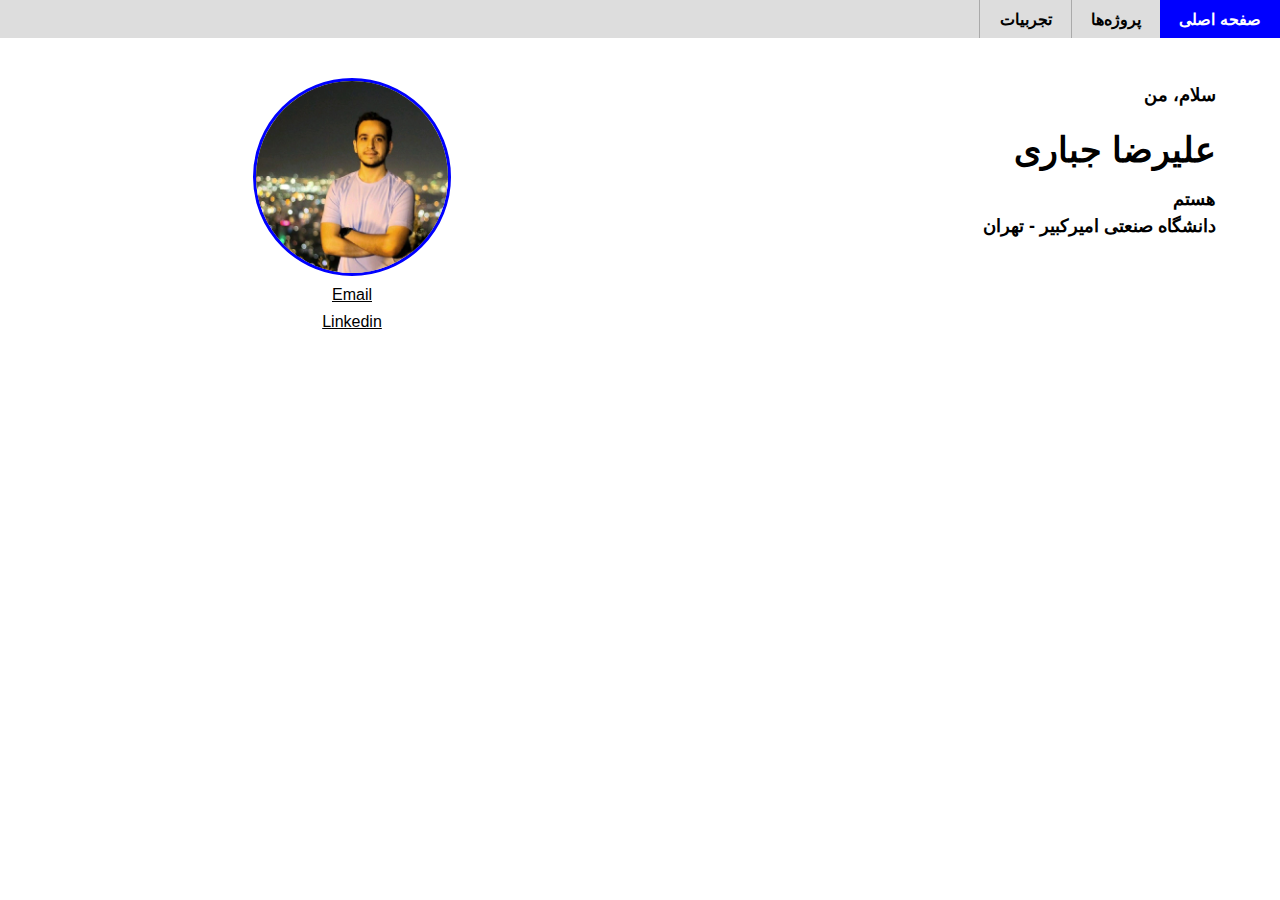
<file: index.html>
<html lang="fa">
<head>
    <meta charset="UTF-8">
    <title>Alireza Jabbari Homepage</title>
    <link rel="stylesheet" href="styles.css">
</head>
<body>

<nav>
    <a href="experiences.html">تجربیات</a>
    <a href="projects.html">پروژه‌ها</a>
    <a href="index.html" class="active">صفحه اصلی</a>
</nav>

<div role="doc-introduction" class="container">
    <div class="left">
        <img src="assets/Alireza.jfif" alt="Alireza Jabbari" class="profile-pic">
        <a href="mailto:foghol47@gmail.com">Email</a>
        <a href="https://www.linkedin.com/in/alireza-jabbari47/">Linkedin</a>
    </div>
    <div class="right">
        <p>سلام، من</p>
        <h1>علیرضا جباری</h1>
        <p>هستم</p>
        <p>دانشگاه صنعتی امیرکبیر - تهران</p>
    </div>
</div>

</body>
</html>
</file>
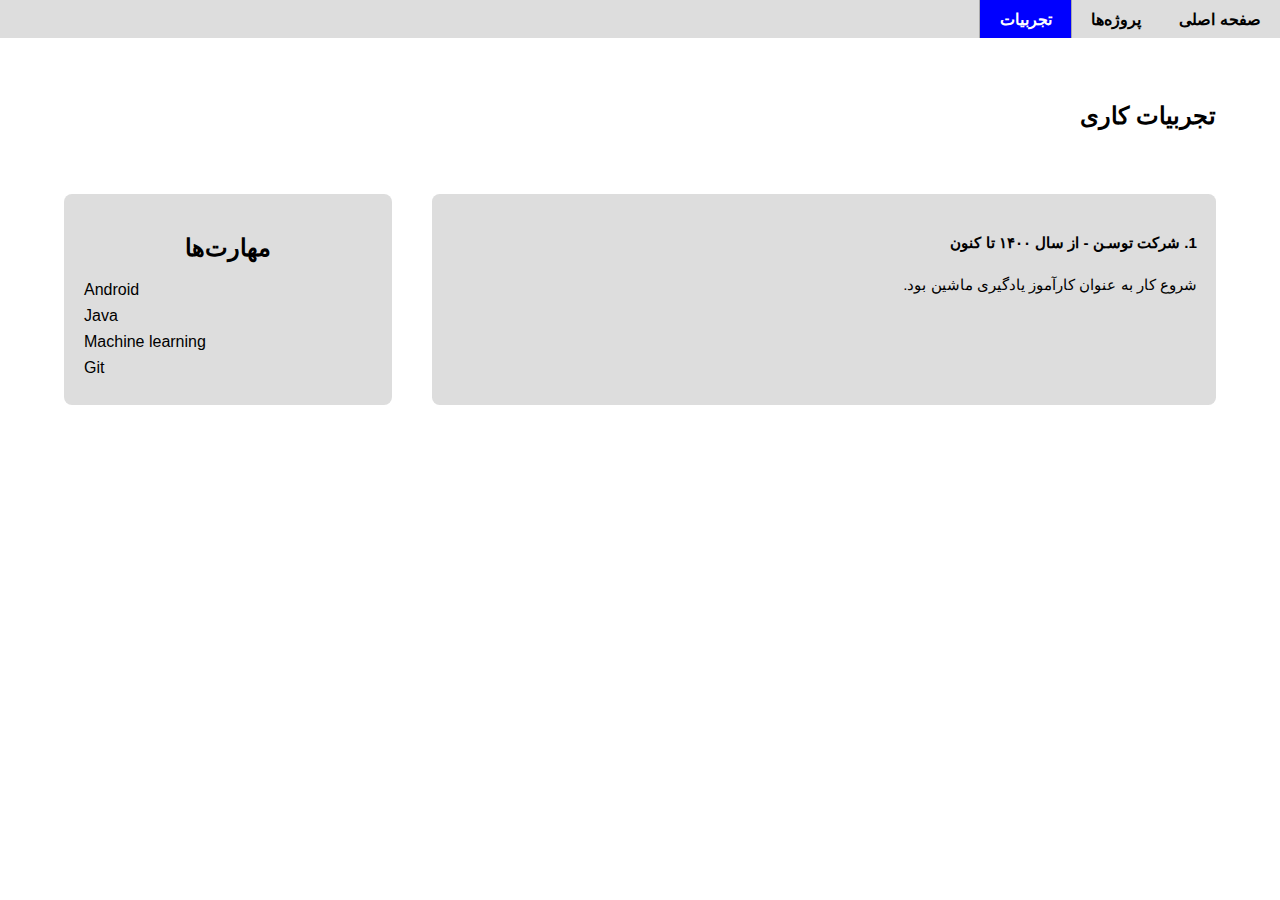
<file: experiences.html>
<!DOCTYPE html>
<html lang="fa">
<head>
    <meta charset="UTF-8">
    <title>Experiences</title>
    <link rel="stylesheet" href="styles.css">
</head>
<body>

<nav>
    <a href="experiences.html" class="active">تجربیات</a>
    <a href="projects.html">پروژه‌ها</a>
    <a href="index.html">صفحه اصلی</a>
</nav>
<h1 role="heading" class="section-title" dir="rtl">تجربیات کاری</h1>

<div role="doc-part" class="experience-container">

    <div class="skills-box">
        <h2 class="skills-title">مهارت‌ها</h2>
        <ul>
            <li>Android</li>
            <li>Java</li>
            <li>Machine learning</li>
            <li>Git</li>
        </ul>
    </div>

    <div class="experience-box" dir="rtl">
        <p><strong>1. شرکت توسـن - از سال ۱۴۰۰ تا کنون</strong></p>
        <p>
            شروع کار به عنوان کارآموز یادگیری ماشین بود.
        </p>
    </div>

</div>

</body>
</html>
</file>
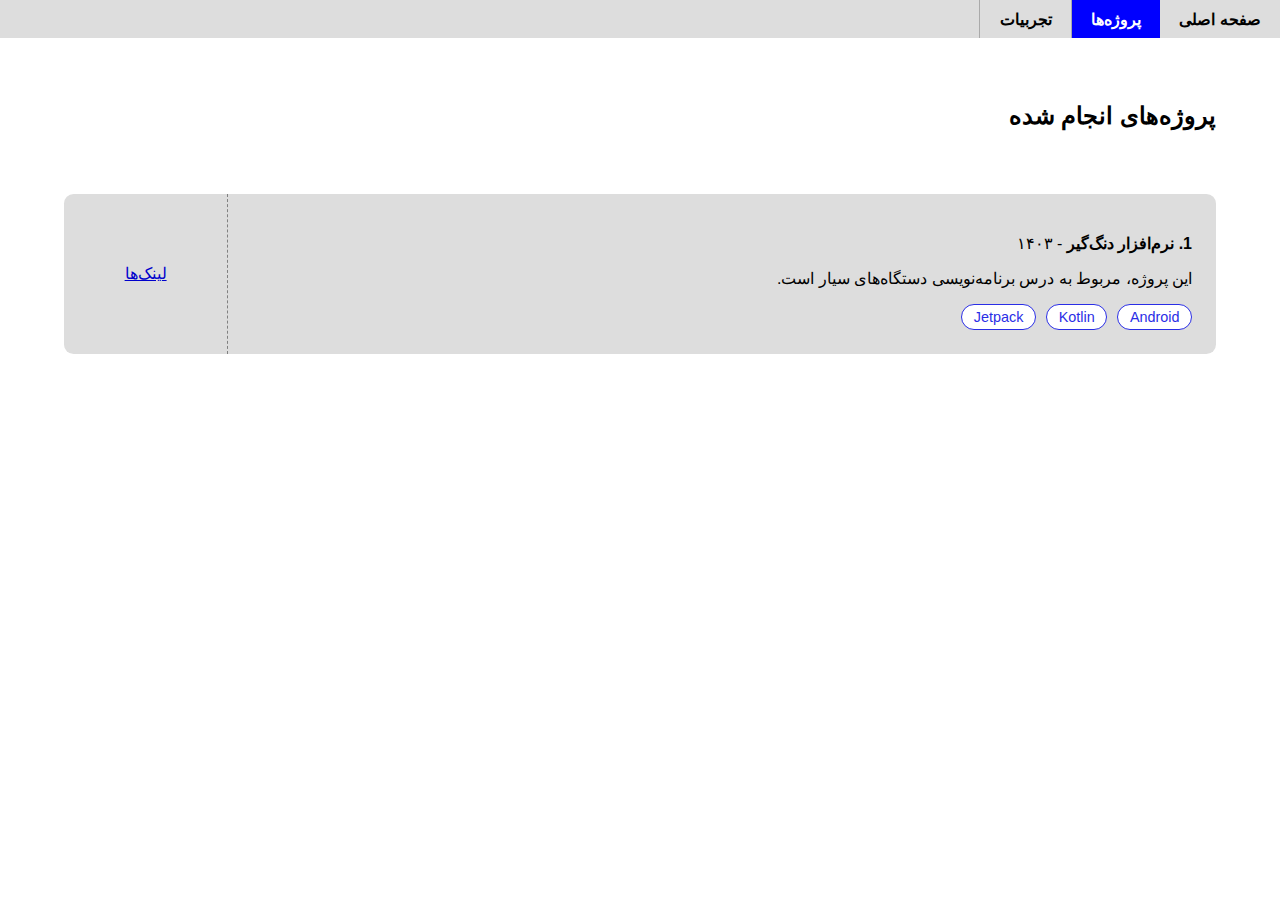
<file: projects.html>
<!DOCTYPE html>
<html lang="fa">
<head>
    <meta charset="UTF-8">
    <title>Projects</title>
    <link rel="stylesheet" href="styles.css">
</head>
<body>

<nav>
    <a href="experiences.html">تجربیات</a>
    <a href="projects.html" class="active">پروژه‌ها</a>
    <a href="index.html">صفحه اصلی</a>
</nav>

<h1 role="presentation" class="section-title" dir="rtl">پروژه‌های انجام شده</h1>

<div role="contentinfo" class="project-box" dir="rtl">


    <div class="project-content">
        <p><strong>1. نرم‌افزار دنگ‌گیر</strong> - ۱۴۰۳</p>
        <p>این پروژه، مربوط به درس برنامه‌نویسی دستگاه‌های سیار است.</p>

        <div class="tags">
            <span class="tag">Android</span>
            <span class="tag">Kotlin</span>
            <span class="tag">Jetpack</span>
        </div>
    </div>

    <div class="project-links">
        <a href="#">لینک‌ها</a>
    </div>
</div>

</body>
</html>
</file>
<file: styles.css>
body {
    font-family: Tahoma, sans-serif;
    margin: 0;
    padding: 0;
    background-color: #fff;
    font-size: 16px;
}

nav {
    display: flex;
    background-color: #ddd;
    justify-content: flex-end;
}

nav a {
    padding: 0.6em 1.2em;
    text-decoration: none;
    color: black;
    font-weight: bold;
    border-left: 1px solid #aaa;
}

nav a:last-child {
    border-left: none;
}

nav a.active {
    background-color: blue;
    color: white;
}

.container {
    display: flex;
    justify-content: space-between;
    align-items: flex-start;
    padding: 2.5em 5%;
}

.profile-pic {
    border: 0.2em solid blue;
    border-radius: 50%;
    width: 15vw;
    height: 15vw;
    max-width: 200px;
    max-height: 200px;
    object-fit: cover;
}

.left {
    text-align: center;
    width: 50%;
    min-width: 200px;
}

.right {
    width: 30%;
    text-align: end;
    min-width: 300px;
}

.left a {
    display: block;
    margin-top: 0.6em;
    color: black;
    text-decoration: underline;
}

.right h1 {
    font-size: 2.2rem;
    margin-bottom: 0.5em;
}

.right p {
    font-size: 1.125rem;
    font-weight: bold;
    margin: 0.3em 0;
}

.section-title {
    padding: 2em 5%;
    font-size: 1.5rem;
}

.project-box {
    display: flex;
    background-color: #ddd;
    border-radius: 0.6em;
    margin: 0 5% 2em;
    overflow: hidden;
}

.project-links {
    width: 10%;
    min-width: 100px;
    border-right: 1px dashed gray;
    padding: 1.5em;
    text-align: center;
    display: flex;
    align-items: center;
    justify-content: center;
}

.project-content {
    flex: 1;
    padding: 1.5em;
}

.tags {
    margin-top: 1em;
}
.tag {
    display: inline-block;
    background-color: white;
    color: #2a2ee6;
    border: 1px solid #2a2ee6;
    padding: 0.25em 0.8em;
    margin-left: 0.4em;
    border-radius: 2em;
    font-size: 0.9rem;
}

a {
    color: #0000cc;
}

.experience-container {
    display: flex;
    gap: 2.5em;
    padding: 0 5% 2em;
}

.skills-box {
    background-color: #ddd;
    padding: 1.25em;
    border-radius: 0.5em;
    width: 25%;
    min-width: 200px;
}
.skills-title {
    text-align: center;
    margin-bottom: 0.8em;
}
.skills-box ul {
    list-style: none;
    padding: 0;
    margin: 0;
}
.skills-box li {
    margin-bottom: 0.5em;
    font-size: 1rem;
}

.experience-box {
    flex: 1;
    background-color: #ddd;
    padding: 1.25em;
    border-radius: 0.5em;
    font-size: 0.95rem;
    line-height: 1.8;
}
</file>
